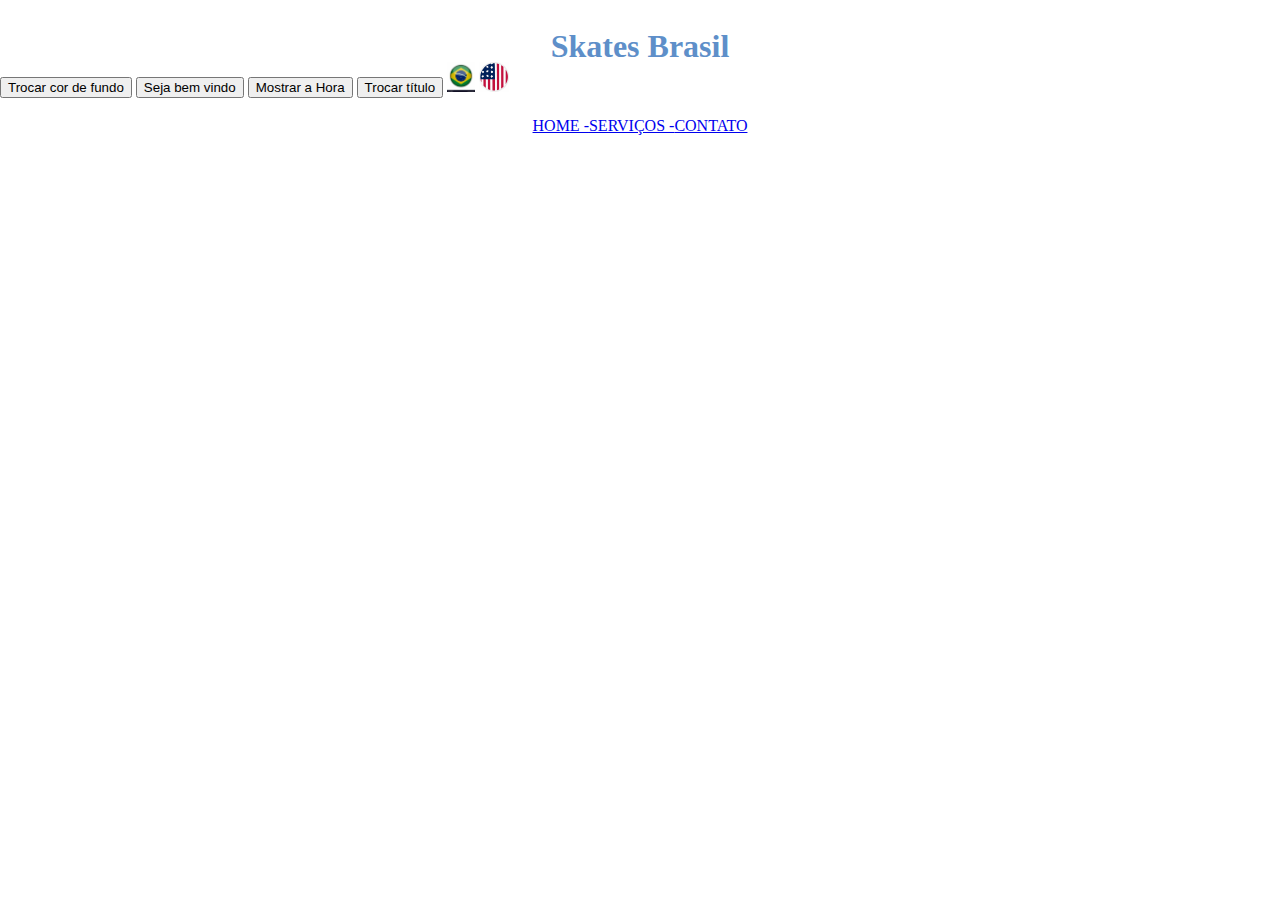
<file: index.html>
<!DOCTYPE html>
<html lang="pt-br">

<head>
    <meta charset="UTF-8">
    <meta name="viewport" content="width=device-width, initial-scale=1.0">
    <title>Site de escola de skate</title>
    <link rel="stylesheet" href="style.css">
</head>

<body>
    <main>
        <header class="cabecalho">
            <H1 class="titulo" id="titulo">Skates Brasil</H1>
            <div class="botoes">
                <button type="button" onclick="fnTrocarDeCorDeFundo()">Trocar cor de fundo</button>
                <button type="button" onclick="fnSaudaCao()">Seja bem vindo</button>
                <button type="button" onclick="fnMostraHoraAtual()">Mostrar a Hora</button>
                <button type="button" onclick="fnTrocarTitulo()">Trocar título</button>
                <img src="imagens/brasil.jfif" height="30" onclick="fnIndiomaPortugues()" >
                <img src="imagens/eua.jfif"  height="30" onclick="fnIndiomaIngues()">
            </div>
            <nav class="subtitulos">
                <a href="#" class="guia" id="menu1">HOME - </a>
                <a href="#" class="guia" id="menu2"> SERVIÇOS - </a>
                <A href="#" class="guia" id="menu3"> CONTATO</A>
            </nav>
        </header>



    </main>
    <script src="app.js"></script>
</body>

</html>
</file>
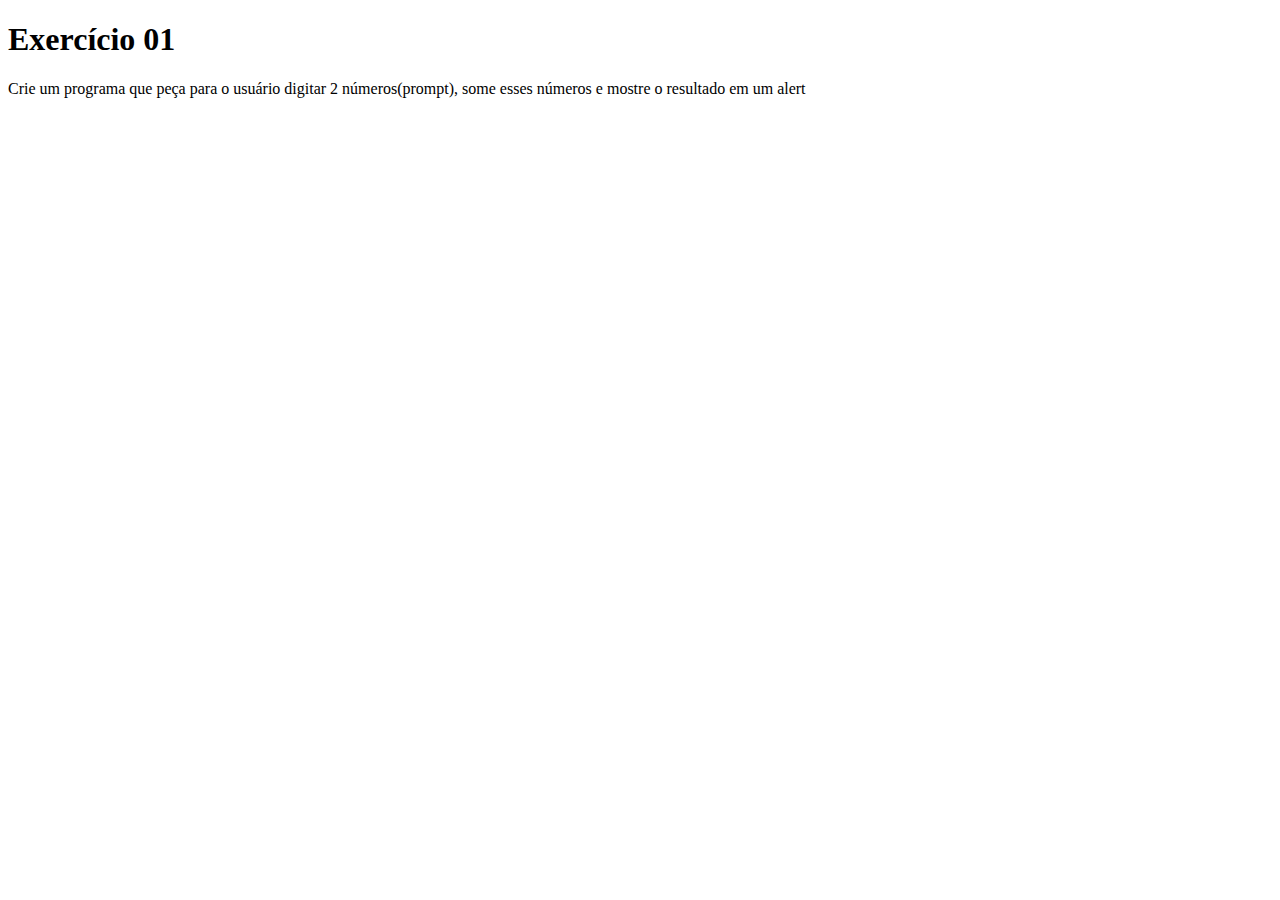
<file: exercicio-01/ex01.html>
<!DOCTYPE html>
<html lang="en">

<head>
    <meta charset="UTF-8">
    <meta name="viewport" content="width=device-width, initial-scale=1.0">
    <title>Exercício 01</title>
</head>

<body>
    <h1>Exercício 01</h1>
    <p>Crie um programa que peça para o usuário digitar 2 números(prompt), some esses números e mostre o resultado em um
        alert</p>
        <script src="ex01.js"></script>
</body>

</html>
</file>
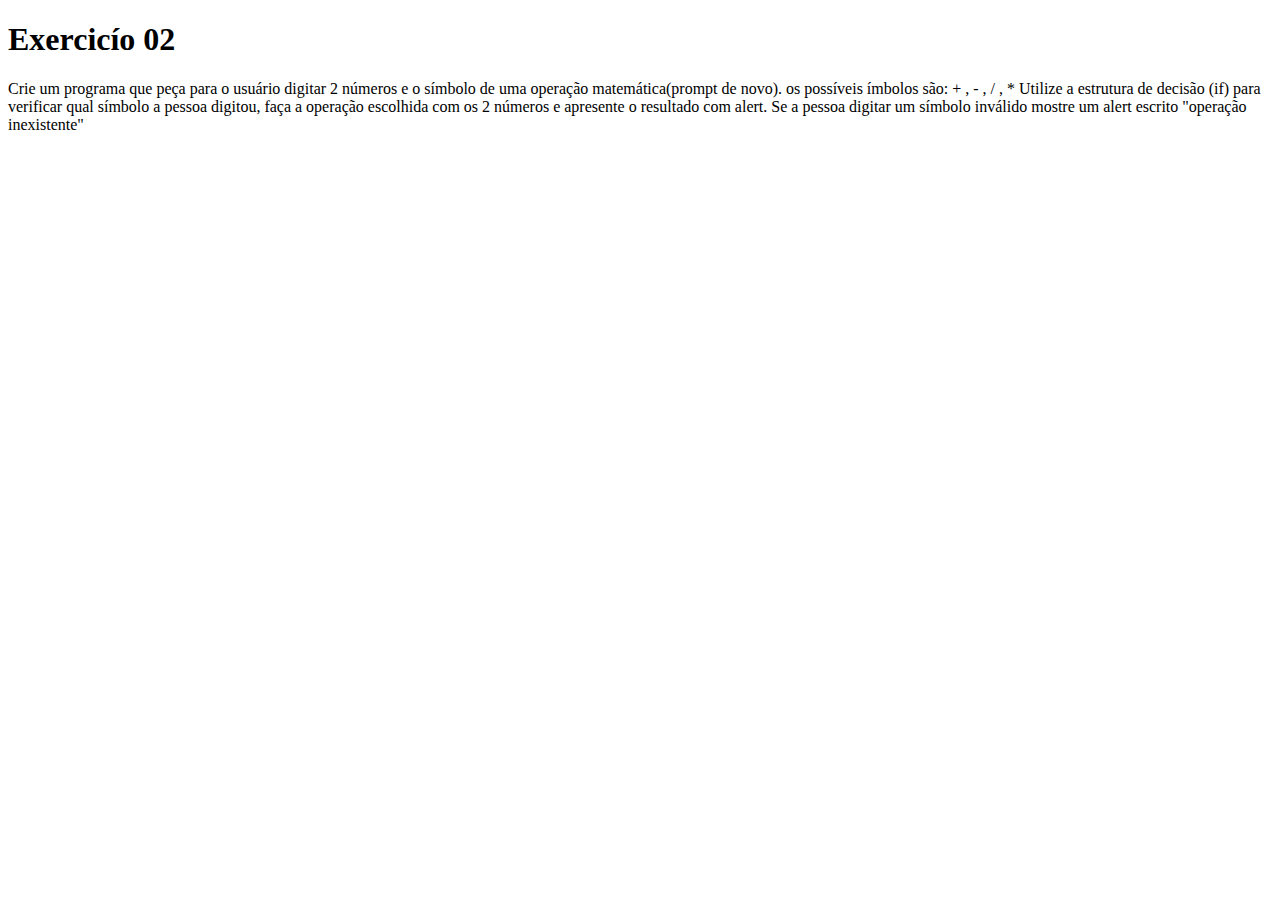
<file: exercicio-02/ex02.html>
<!DOCTYPE html>
<html lang="en">
<head>
    <meta charset="UTF-8">
    <meta name="viewport" content="width=device-width, initial-scale=1.0">
    <title>Exercício 02</title>
</head>
<body>
    <h1>Exercicío 02</h1>
    <p>
        Crie um programa que peça para o usuário digitar 2 números e o símbolo de uma operação matemática(prompt de novo). os possíveis ímbolos são: + , - ,  / , *
        Utilize a estrutura de decisão (if) para verificar qual símbolo a pessoa digitou, faça a operação escolhida com os 2 números e apresente o resultado com alert.
        Se a pessoa digitar um símbolo inválido mostre um alert escrito "operação inexistente"
        <script src="ex02.js"></script>
    </p>
</body>
</html>
</file>
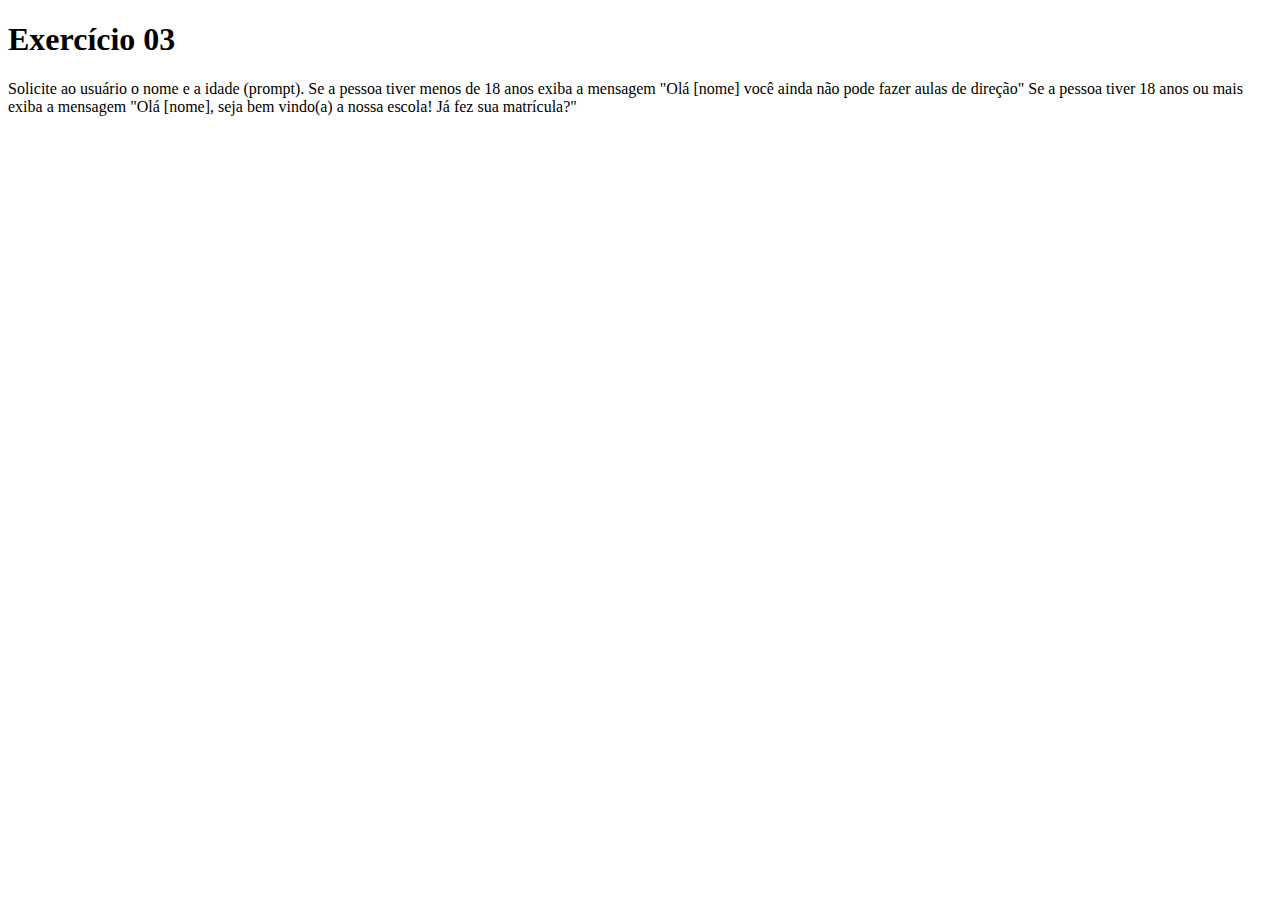
<file: exercicio-03/ex03.html>
<!DOCTYPE html>
<html lang="en">
<head>
    <meta charset="UTF-8">
    <meta name="viewport" content="width=device-width, initial-scale=1.0">
    <title>Exercício 03</title>
</head>
<body>
    <h1>Exercício 03</h1>
    <p>Solicite ao usuário o nome e a idade (prompt).
        Se a pessoa tiver menos de 18 anos exiba a mensagem "Olá [nome] você ainda não pode fazer aulas de direção"
        Se a pessoa tiver 18 anos ou mais exiba a mensagem "Olá [nome], seja bem vindo(a) a nossa escola! Já fez sua matrícula?"
    </p>
    <script src="ex03.js"></script>
</body>
</html>
</file>
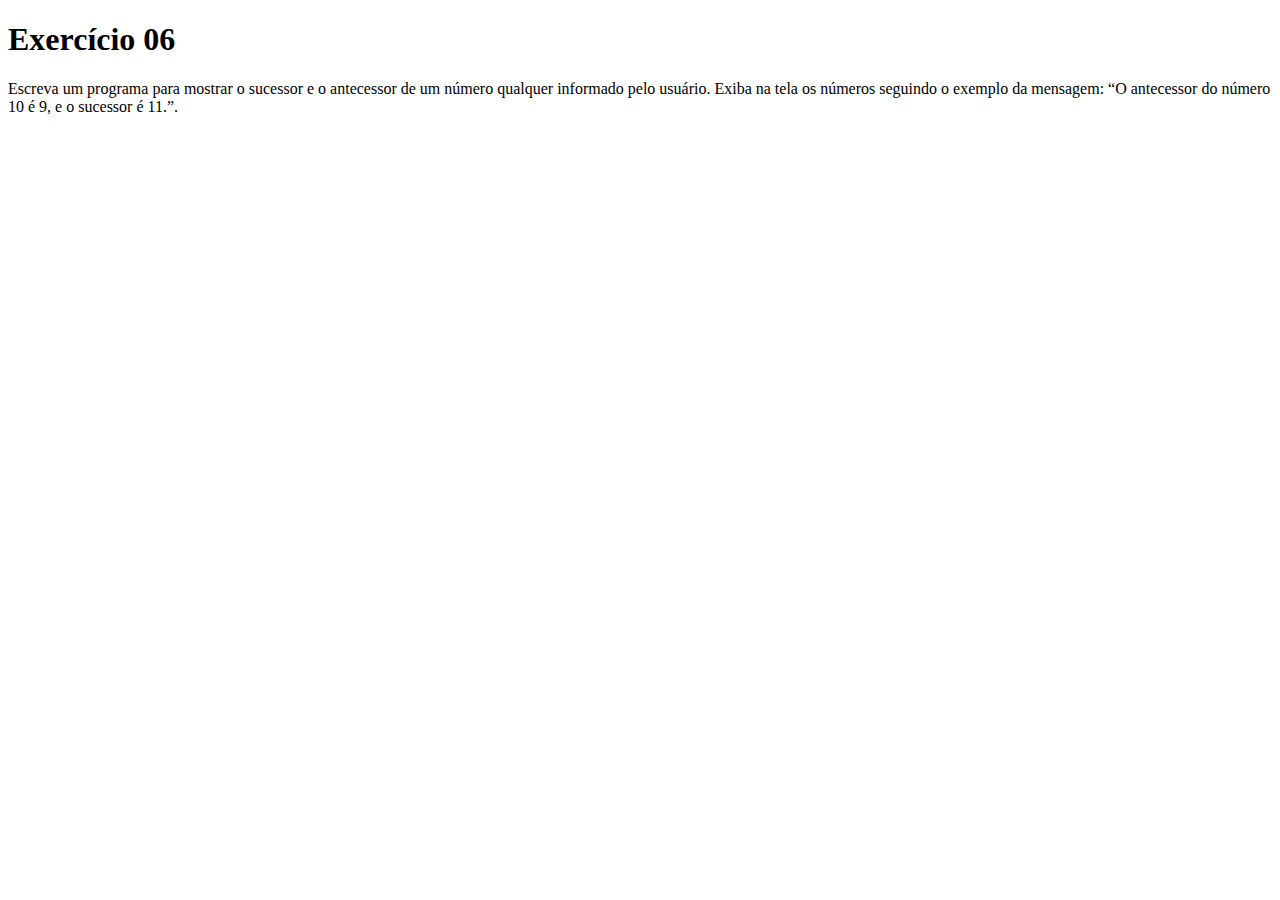
<file: exercicio-06/ex06.html>
<!DOCTYPE html>
<html lang="en">

<head>
    <meta charset="UTF-8">
    <meta name="viewport" content="width=device-width, initial-scale=1.0">
    <title>Exercício 06</title>
</head>

<body>
    <h1>Exercício 06</h1>
    <p>Escreva um programa para mostrar o sucessor e o antecessor de um número qualquer informado pelo usuário. Exiba na
        tela os números seguindo o exemplo da mensagem: “O antecessor do número 10 é 9, e o sucessor é 11.”.</p>
        <script src="ex06.js"></script>
</body>

</html>
</file>
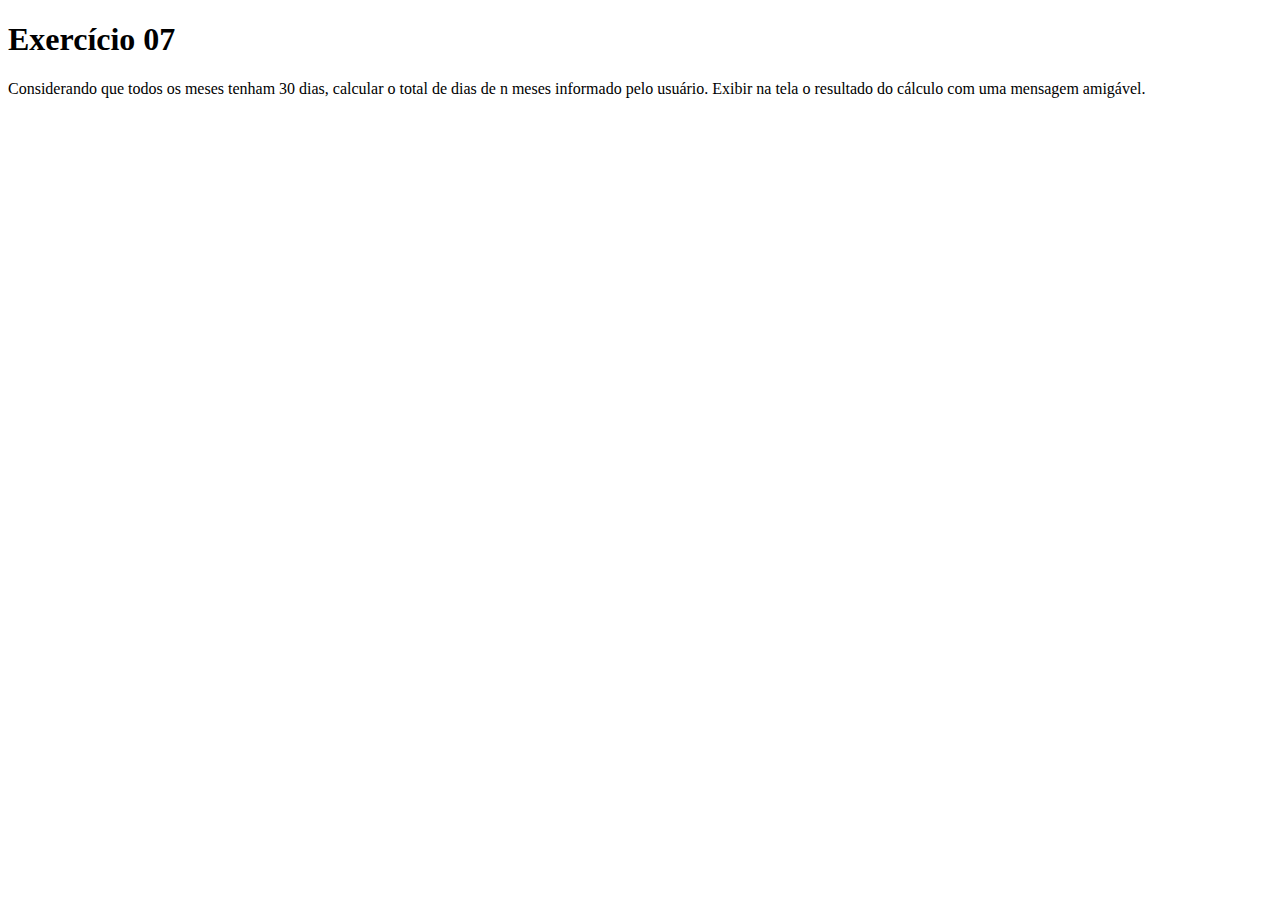
<file: exercicio-07/ex07.html>
<!DOCTYPE html>
<html lang="en">

<head>
    <meta charset="UTF-8">
    <meta name="viewport" content="width=device-width, initial-scale=1.0">
    <title>Exercício 07</title>
</head>

<body>
    <h1>Exercício 07</h1>
    <p>Considerando que todos os meses tenham 30 dias, calcular o total de dias de n meses informado pelo usuário.
        Exibir na tela o resultado do cálculo com uma mensagem amigável.</p>
</body>
<script src="ex07.js"></script>
</html>
</file>
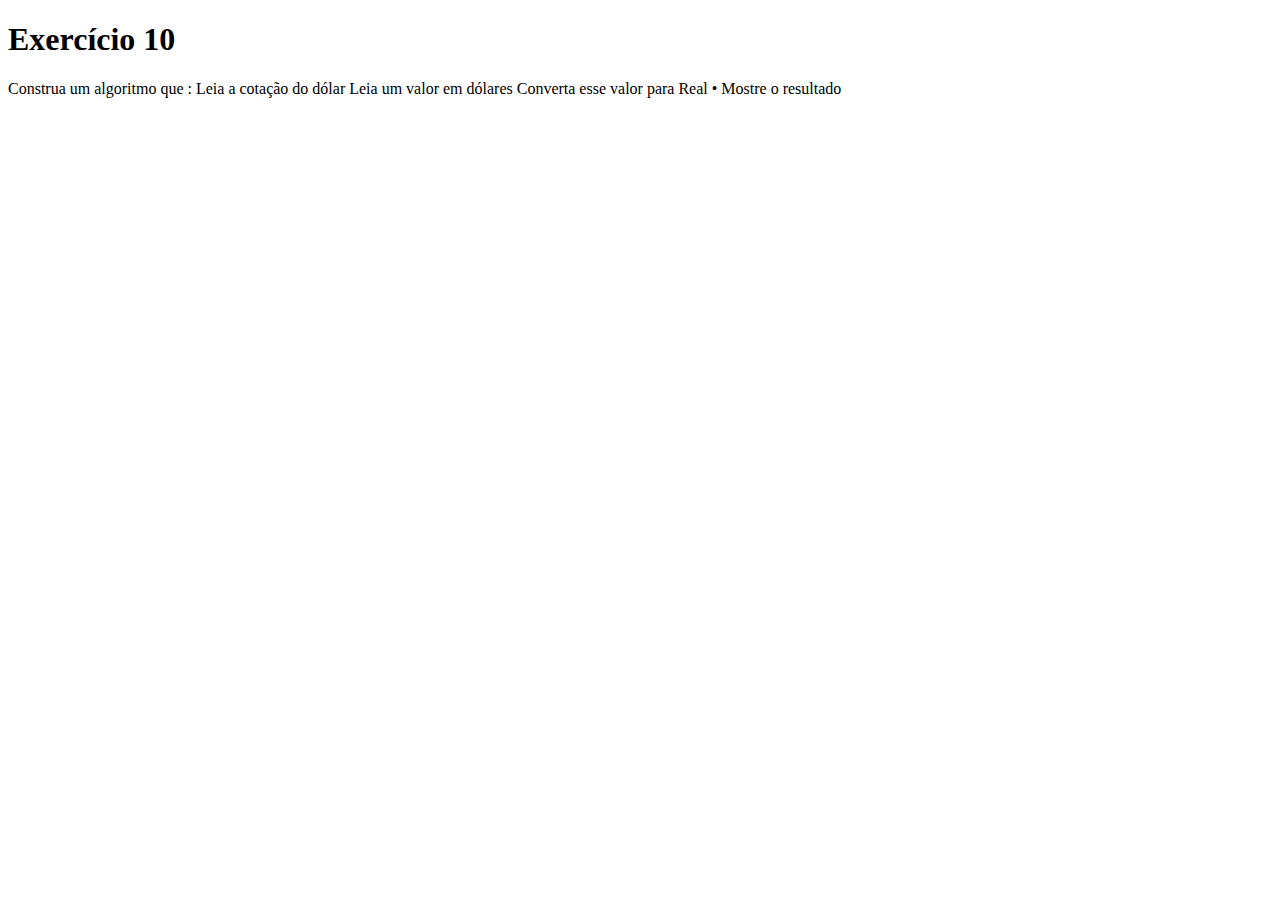
<file: exercicio-10/ex10.html>
<!DOCTYPE html>
<html lang="en">
<head>
    <meta charset="UTF-8">
    <meta name="viewport" content="width=device-width, initial-scale=1.0">
    <title>Exercício 10</title>
</head>
<body>
    <h1>Exercício 10</h1>
    <p>Construa um algoritmo que : 
        Leia a cotação do dólar
        Leia um valor em dólares 
        Converta esse valor para Real • Mostre o resultado</p>
        <script src="ex10.js"></script>
</body>
</html>
</file>
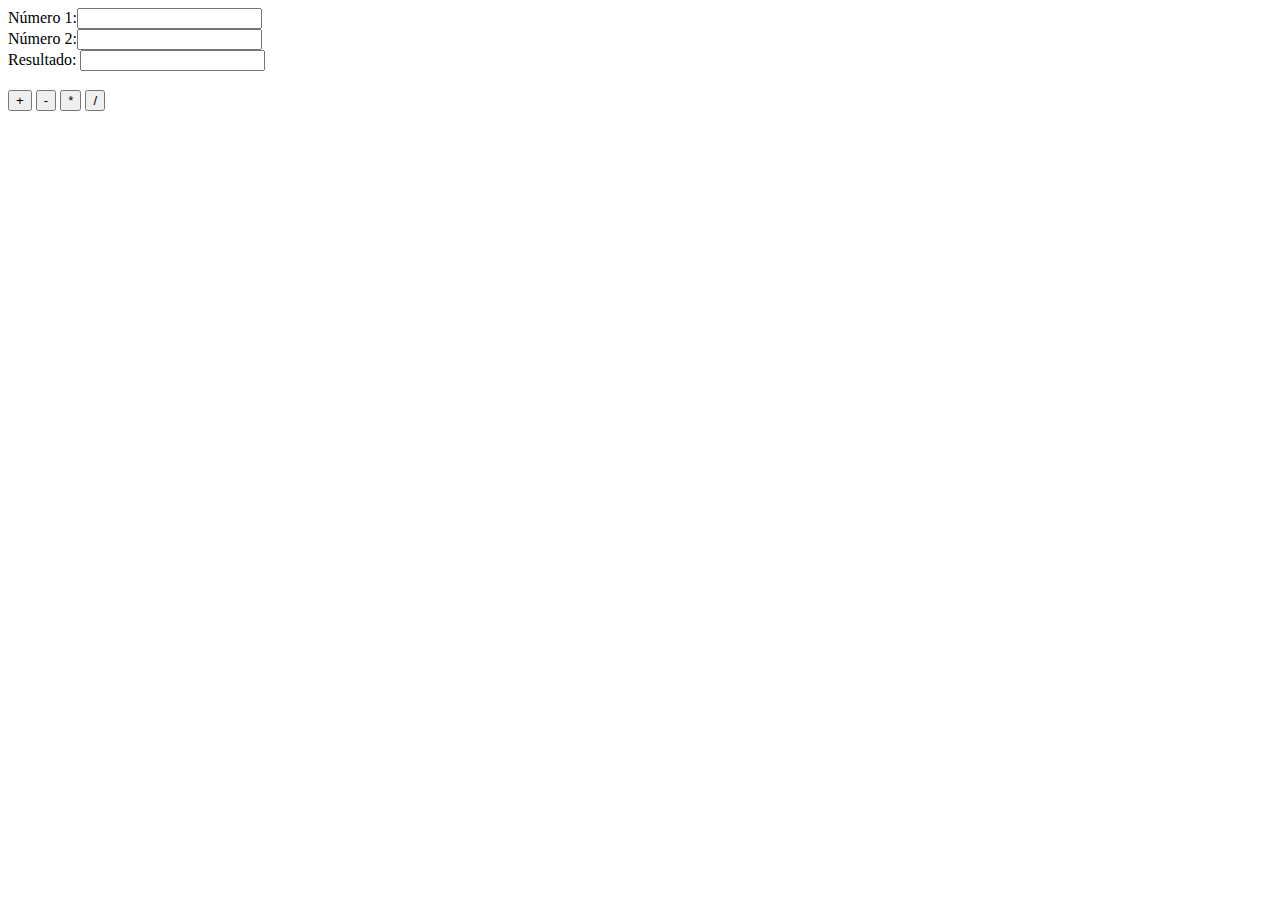
<file: formulario/form.html>
<!DOCTYPE html>
<html lang="en">

<head>
    <meta charset="UTF-8">
    <meta name="viewport" content="width=device-width, initial-scale=1.0">
    <title>Document</title>
</head>

<body>
    <form>
        Número 1:<input type="text" id="n1"><br>
        Número 2:<input type="text" id="n2"><br>
        Resultado: <input type="text" id="resultado"><br>
        <h3 id="outro-resultado"></h3>
        <button type="button" onclick="fnSomar()">+</button>
        <button type="button" onclick="fnSubitrair()">-</button>
        <button type="button" onclick="fnMultiplicar()">*</button>
        <button type="button" onclick="fnDividir()">/</button>
    </form>

    <script src="form.js"></script>
</body>

</html>
</file>
<file: style.css>
/* http://meyerweb.com/eric/tools/css/reset/ 
   v2.0 | 20110126
   License: none (public domain)
*/

html,
body,
div,
span,
applet,
object,
iframe,
h1,
h2,
h3,
h4,
h5,
h6,
p,
blockquote,
pre,
a,
abbr,
acronym,
address,
big,
cite,
code,
del,
dfn,
em,
img,
ins,
kbd,
q,
s,
samp,
small,
strike,
strong,
sub,
sup,
tt,
var,
b,
u,
i,
center,
dl,
dt,
dd,
ol,
ul,
li,
fieldset,
form,
label,
legend,
table,
caption,
tbody,
tfoot,
thead,
tr,
th,
td,
article,
aside,
canvas,
details,
embed,
figure,
figcaption,
footer,
header,
hgroup,
menu,
nav,
output,
ruby,
section,
summary,
time,
mark,
audio,
video {
    margin: 0;
    padding: 0;
    border: 0;
    font-size: 100%;
    font: inherit;
    vertical-align: baseline;
}

/* HTML5 display-role reset for older browsers */
article,
aside,
details,
figcaption,
figure,
footer,
header,
hgroup,
menu,
nav,
section {
    display: block;
}

body {
    line-height: 1;
}

ol,
ul {
    list-style: none;
}

blockquote,
q {
    quotes: none;
}

blockquote:before,
blockquote:after,
q:before,
q:after {
    content: '';
    content: none;
}

table {
    border-collapse: collapse;
    border-spacing: 0;
}

/*INICIO DO CÓDIGO*/

.cabecalho{
    display: flex;
    justify-content: center;
    flex-direction: column;
}
.body{
    background-color: #ede5e0;
}
.titulo{
   color: #5e8fc9;
   font-family :'"Arial"';
   font-size: 32px;
   text-align: center;
   padding-top: 30px;
   font-weight: bold;
}
 
.subtitulos{
    display: flex;
    padding-top: 20px;
    justify-content: center;
}
 
.subtitulo{
    font-family: Arial;
    font-size: 16px;
    text-decoration: none;
}
</file>
